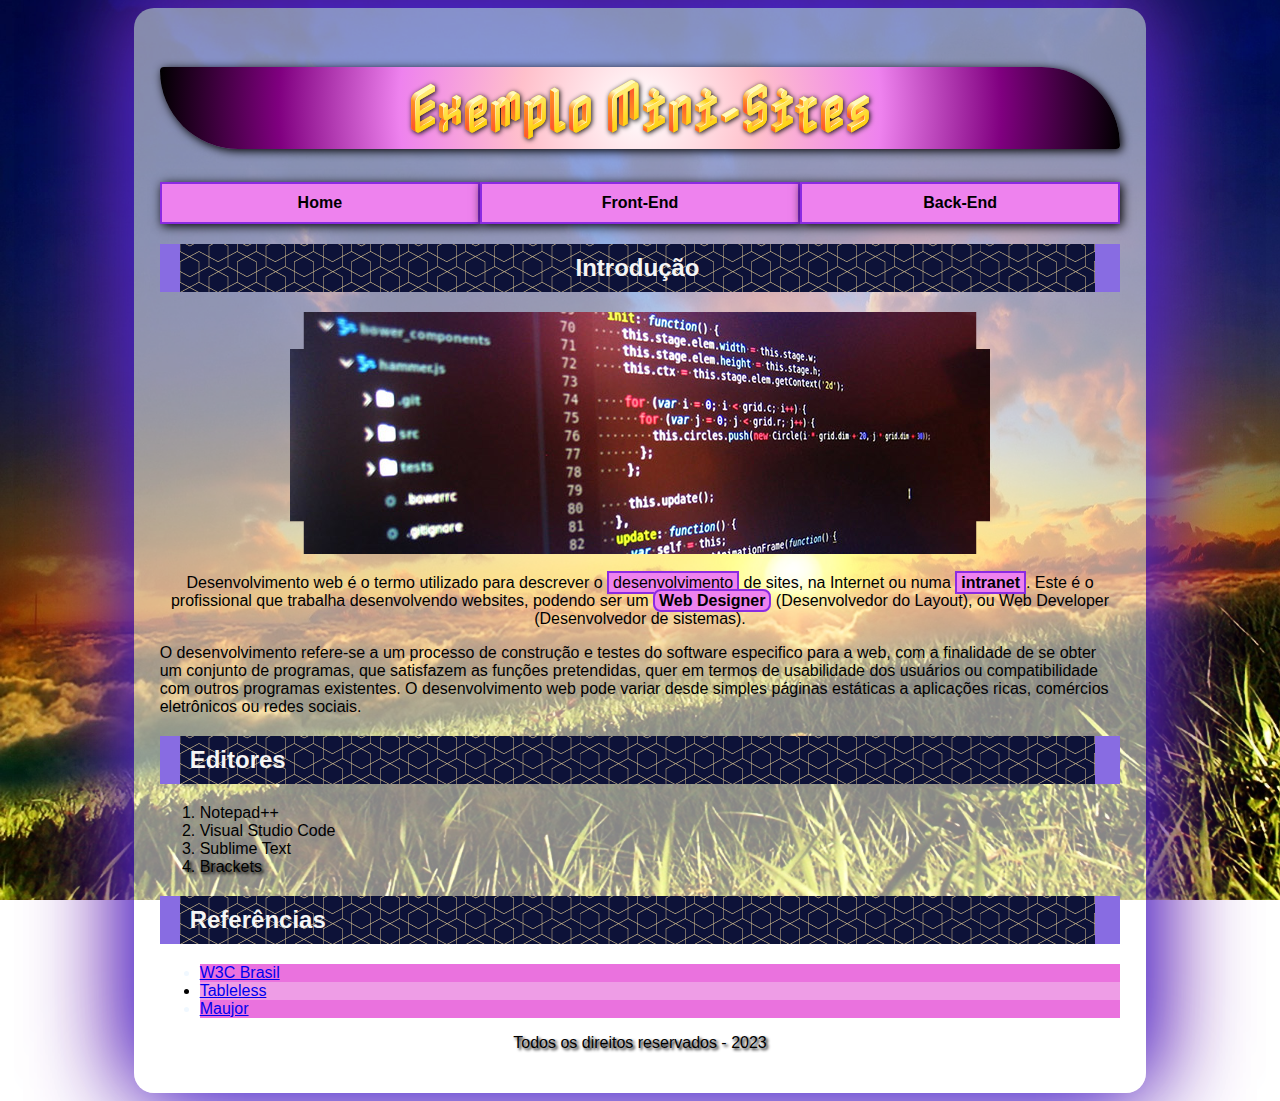
<file: index.html>
<!DOCTYPE html>
<html lang="pt-br">
<head>
<meta charset="UTF-8">
<meta name="viewport" content="width=device-width, initial-scale=1.0">
<title>Site Exemplo</title>
<link rel="stylesheet" href="css/roupinha.css">
</head>
<body>

<div id="acessorio">
	<h1>Exemplo Mini-Sites</h1>
    
    <nav><a href="index.html">Home</a><a href="front-end.html">Front-End</a><a href="back-end.html">Back-End</a></nav>


	<h2 class="centralizar">
        Introdução
    </h2>
    
    <p class="centralhome">
        <img src="imagens/destaque.jpg" alt="">
    </p>
    
    
	<p class="centralizar"> Desenvolvimento web é o termo utilizado para descrever o <span class="destaque"> desenvolvimento</span> de sites, na Internet ou numa 
    <b class="destaque">intranet</b>. Este é o profissional que trabalha desenvolvendo websites, podendo ser um 
    <b class="destaque borda-aredondada">Web Designer</b> (Desenvolvedor do Layout), ou Web Developer (Desenvolvedor de sistemas).
    </p>

	<p>
        O desenvolvimento refere-se a um processo de construção e testes do software especifico para a web, com a finalidade de se obter um conjunto de programas, que satisfazem as funções pretendidas, quer em termos de usabilidade dos usuários ou compatibilidade com outros programas existentes. O desenvolvimento web pode variar desde simples páginas estáticas a aplicações ricas, comércios eletrônicos ou redes sociais.
    </p>	
    
    <h2>Editores</h2>
    <ol >
        <li>Notepad++</li>
        <li>Visual Studio Code</li>
        <li>Sublime Text</li>
        <li class="sombra-texto">Brackets</li>
    </ol>

    <h2>Referências</h2>
    <ul>
        <li><a href="http://www.w3c.br" target="_blank">W3C Brasil</a></li>
        <li><a href="http://www.tableless.com.br" target="_blank">Tableless</a></li>
        <li><a href="http://www.maujor.com" target="_blank">Maujor</a></li>
    </ul>

    <p class="centralizar sombra-texto">
        Todos os direitos reservados - 2023
    </p>
</div>

</body>
</html>
</file>
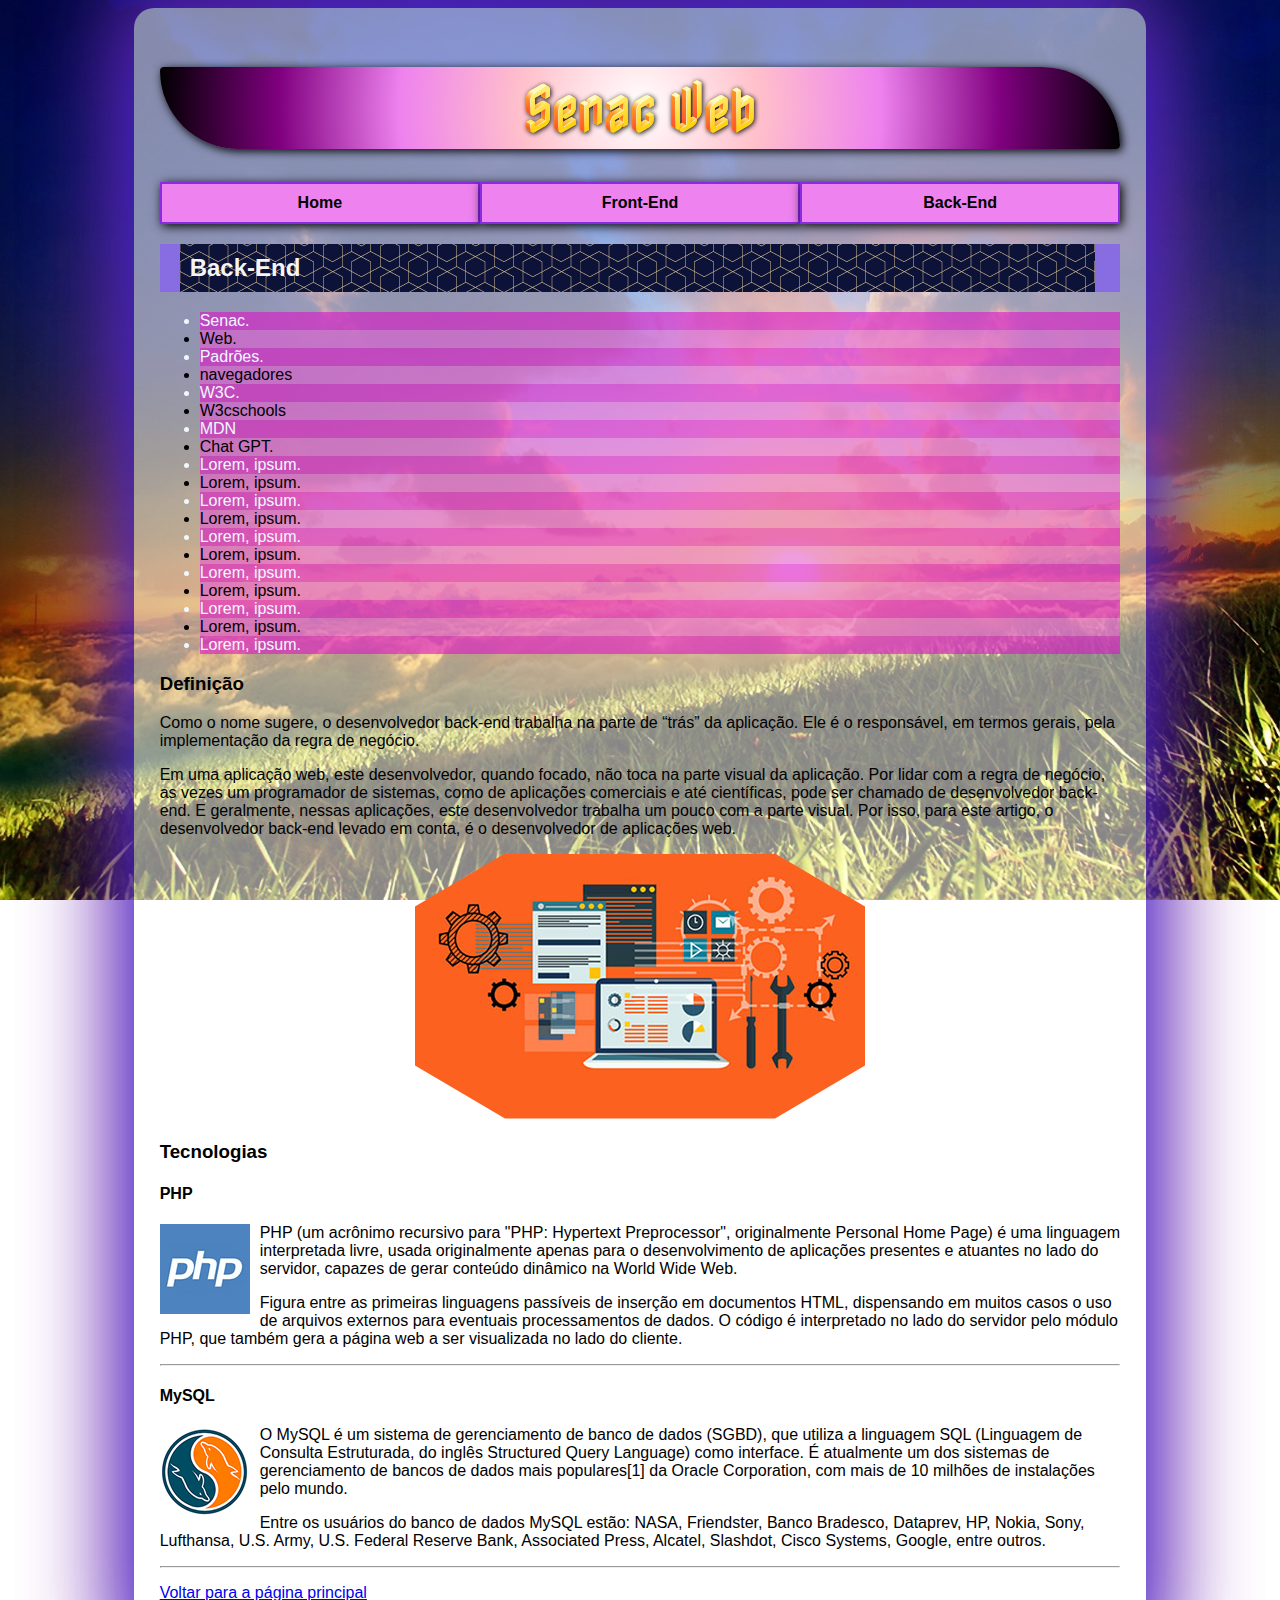
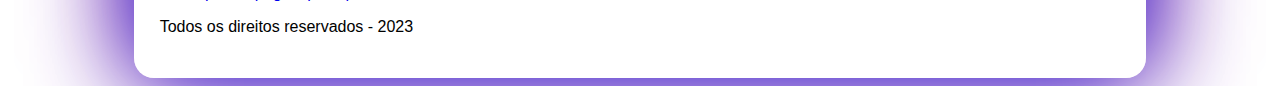
<file: back-end.html>
<!DOCTYPE html>
<html lang="pt-br">
<head>
<meta charset="UTF-8">
<meta name="viewport" content="width=device-width, initial-scale=1.0">
<title>Back-End | Site Exemplo</title>

<link rel="stylesheet" href="css/roupinha.css">

</head>
<body>

	<div id="acessorio">
        <h1>Senac Web</h1>
        <nav><a href="index.html">Home</a><a href="front-end.html">Front-End</a><a href="back-end.html">Back-End</a></nav>
        
            <h2>Back-End</h2>

            <ul>
                <li>Senac.</li>
                <li>Web.</li>
                <li>Padrões.</li>
                <li>navegadores</li>
                <li>W3C.</li>
                <li>W3cschools</li>
                <li>MDN</li>
                <li>Chat GPT.</li>
                <li>Lorem, ipsum.</li>
                <li>Lorem, ipsum.</li>
                <li>Lorem, ipsum.</li>
                <li>Lorem, ipsum.</li>
                <li>Lorem, ipsum.</li>
                <li>Lorem, ipsum.</li>
                <li>Lorem, ipsum.</li>
                <li>Lorem, ipsum.</li>
                <li>Lorem, ipsum.</li>
                <li>Lorem, ipsum.</li>
                <li>Lorem, ipsum.</li>
            </ul>
        
            <h3>Definição</h3>
            <p>Como o nome sugere, o desenvolvedor back-end trabalha na parte de “trás” da aplicação. Ele é o responsável, em termos gerais, pela implementação da regra de negócio.</p>
            <p>Em uma aplicação web, este desenvolvedor, quando focado, não toca na parte visual da aplicação. Por lidar com a regra de negócio, as vezes um programador de sistemas, como de aplicações comerciais e até científicas, pode ser chamado de desenvolvedor back-end. E geralmente, nessas aplicações, este desenvolvedor trabalha um pouco com a parte visual. Por isso, para este artigo, o desenvolvedor back-end levado em conta, é o desenvolvedor de aplicações web.</p>
        
            <div class="centralizar">
                <img src="imagens/back-end.jpg" alt="">
            </div>
        
            <h3>Tecnologias</h3>
        
            <h4>PHP</h4>
            <p>
                <img class="flutuar" src="imagens/logo-php.jpg" alt="">
                PHP (um acrônimo recursivo para "PHP: Hypertext Preprocessor", originalmente Personal Home Page) é uma linguagem interpretada livre, usada originalmente apenas para o desenvolvimento de aplicações presentes e atuantes no lado do servidor, capazes de gerar conteúdo dinâmico na World Wide Web.
        </p>
            <p>Figura entre as primeiras linguagens passíveis de inserção em documentos HTML, dispensando em muitos casos o uso de arquivos externos para eventuais processamentos de dados. O código é interpretado no lado do servidor pelo módulo PHP, que também gera a página web a ser visualizada no lado do cliente.</p>
        
            <hr>
        
            <h4>MySQL</h4>
            <p> 
                <img class="flutuar" src="imagens/logo-mysql.gif" alt="">
                O MySQL é um sistema de gerenciamento de banco de dados (SGBD), que utiliza a linguagem SQL (Linguagem de Consulta Estruturada, do inglês Structured Query Language) como interface. É atualmente um dos sistemas de gerenciamento de bancos de dados mais populares[1] da Oracle Corporation, com mais de 10 milhões de instalações pelo mundo.
            </p>
            <p>Entre os usuários do banco de dados MySQL estão: NASA, Friendster, Banco Bradesco, Dataprev, HP, Nokia, Sony, Lufthansa, U.S. Army, U.S. Federal Reserve Bank, Associated Press, Alcatel, Slashdot, Cisco Systems, Google, entre outros.</p>
        
            <hr>
            <p><a href="index.html">Voltar para a página principal</a></p>
        
        
            <p>
                Todos os direitos reservados - 2023
            </p>
    </div>


</body>
</html>
</file>
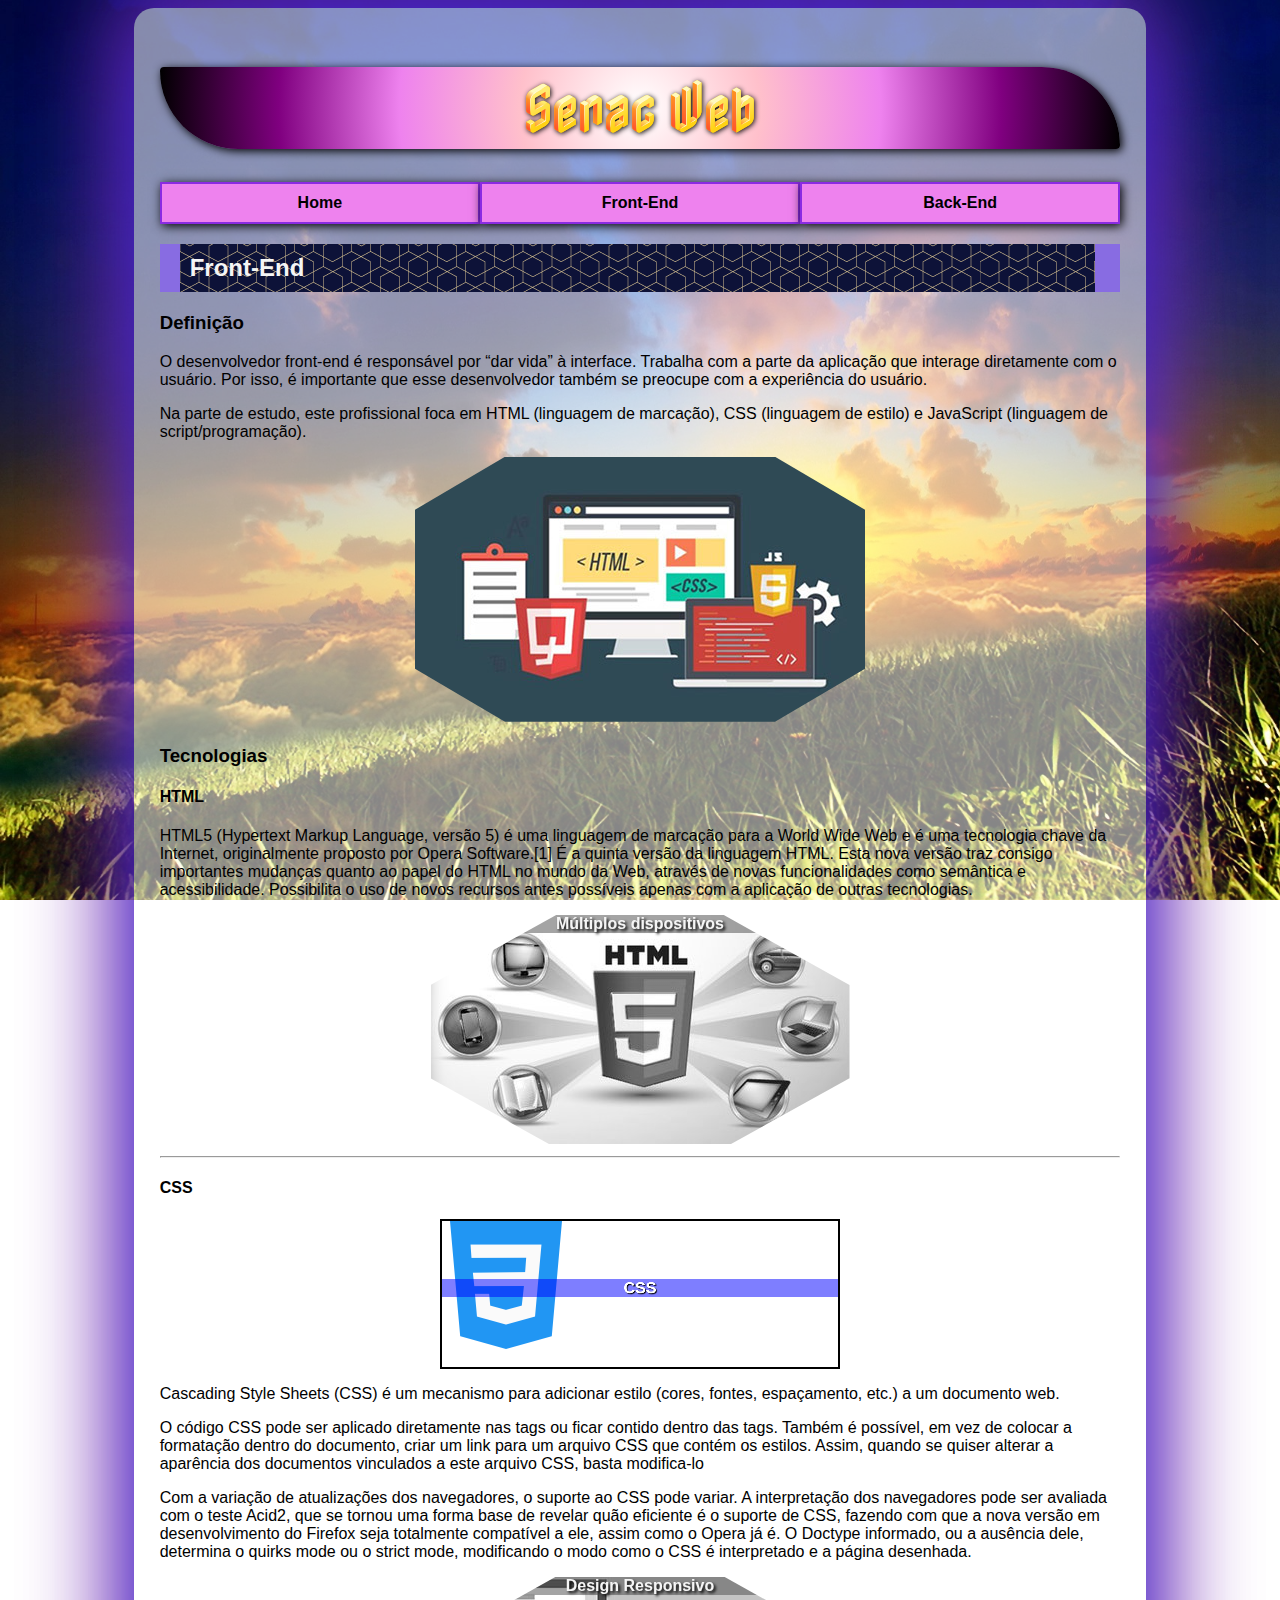
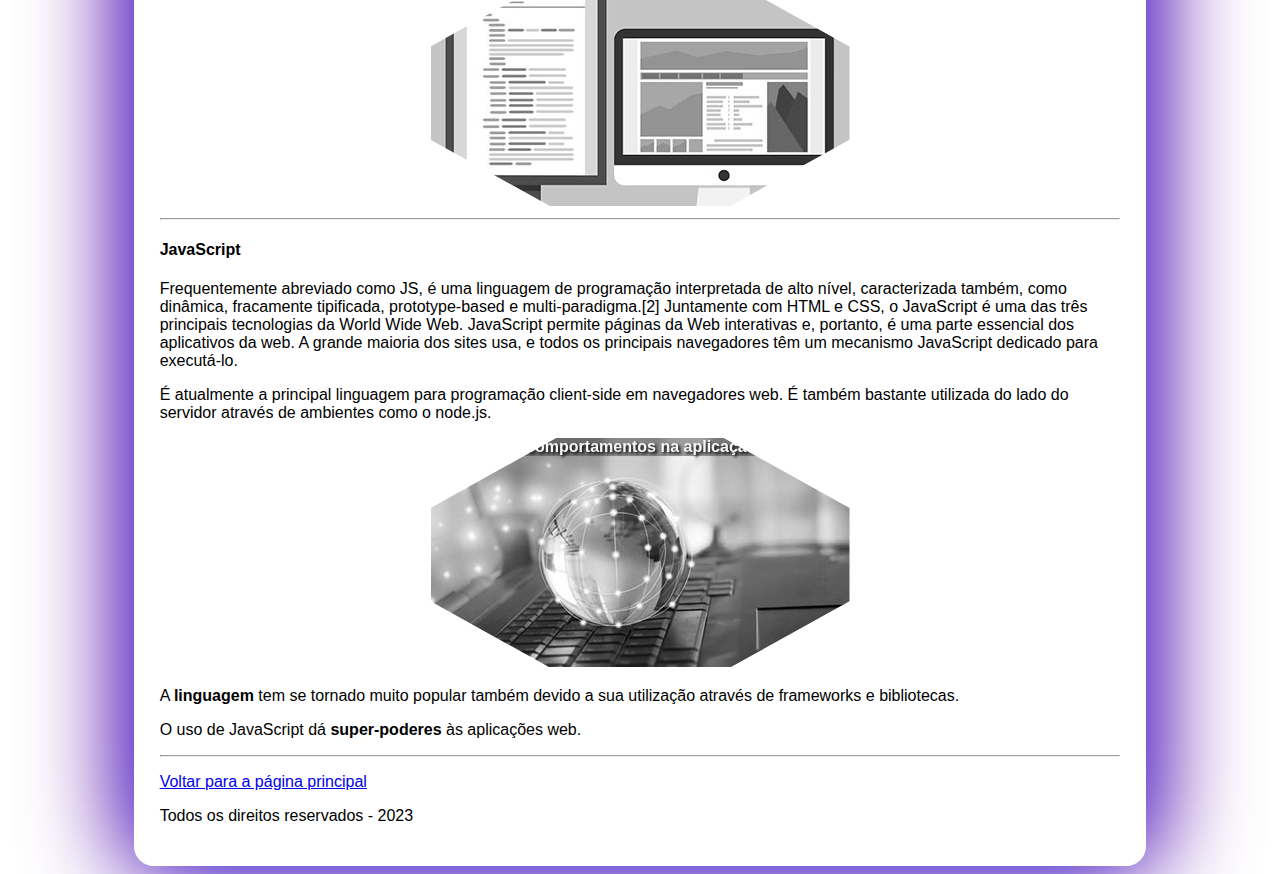
<file: front-end.html>
<!DOCTYPE html>
<html lang="pt-br">
<head>
<meta charset="UTF-8">
<meta name="viewport" content="width=device-width, initial-scale=1.0">
<title>Front End | Site Exemplo</title>

<link rel="stylesheet" href="css/roupinha.css">

</head>
<body>


	<div id="acessorio">
        <h1>Senac Web</h1>
             
            <nav><a href="index.html">Home</a><a href="front-end.html">Front-End</a><a href="back-end.html">Back-End</a> </nav>
        
        <h2>Front-End</h2>
        
            <h3>Definição</h3>
            <p>O desenvolvedor front-end é responsável por “dar vida” à interface. Trabalha com a parte da aplicação que interage diretamente com o usuário. Por isso, é importante que esse desenvolvedor também se preocupe com a experiência do usuário.</p>
            <p> Na parte de estudo, este profissional foca em HTML (linguagem de marcação), CSS (linguagem de estilo) e JavaScript (linguagem de script/programação).</p>
        
         
            <div class="centralizar">
                <img src="imagens/front-end.jpg" alt="">
            </div>
            
        
            <h3>Tecnologias</h3>
        
            <h4>HTML</h4>
            <p>HTML5 (Hypertext Markup Language, versão 5) é uma linguagem de marcação para a World Wide Web e é uma tecnologia chave da Internet, originalmente proposto por Opera Software.[1] É a quinta versão da linguagem HTML. Esta nova versão traz consigo importantes mudanças quanto ao papel do HTML no mundo da Web, através de novas funcionalidades como semântica e acessibilidade. Possibilita o uso de novos recursos antes possíveis apenas com a aplicação de outras tecnologias. </p>
        <figure>
                <img src="imagens/devices-html5.jpg" alt="">
            <figcaption>Múltiplos dispositivos</figcaption>
        </figure>
        
            <hr>
        
         <h4 class="subtitulo"> CSS</h4>

            <aside id="banner">
                <img src="imagens/css-3.png" alt="">
                <p>CSS</p>
            </aside>
        
            <p>Cascading Style Sheets (CSS) é um mecanismo para adicionar estilo (cores, fontes, espaçamento, etc.) a um documento web.</p>
        
            <p>O código CSS pode ser aplicado diretamente nas tags ou ficar contido dentro das tags. Também é possível, em vez de colocar a formatação dentro do documento, criar um link para um arquivo CSS que contém os estilos. Assim, quando se quiser alterar a aparência dos documentos vinculados a este arquivo CSS, basta modifica-lo</p>
            <p>Com a variação de atualizações dos navegadores, o suporte ao CSS pode variar. A interpretação dos navegadores pode ser avaliada com o teste Acid2, que se tornou uma forma base de revelar quão eficiente é o suporte de CSS, fazendo com que a nova versão em desenvolvimento do Firefox seja totalmente compatível a ele, assim como o Opera já é. O Doctype informado, ou a ausência dele, determina o quirks mode ou o strict mode, modificando o modo como o CSS é interpretado e a página desenhada.</p>
        <figure>
            <img src="imagens/css.jpg" alt="">
            <figcaption>Design Responsivo</figcaption>
        </figure>
            <hr>
        
            <h4>JavaScript</h4>
            <p>Frequentemente abreviado como JS, é uma linguagem de programação interpretada de alto nível, caracterizada também, como dinâmica, fracamente tipificada, prototype-based e multi-paradigma.[2] Juntamente com HTML e CSS, o JavaScript é uma das três principais tecnologias da World Wide Web. JavaScript permite páginas da Web interativas e, portanto, é uma parte essencial dos aplicativos da web. A grande maioria dos sites usa, e todos os principais navegadores têm um mecanismo JavaScript dedicado para executá-lo.</p>
            <p>É atualmente a principal linguagem para programação client-side em navegadores web. É também bastante utilizada do lado do servidor através de ambientes como o node.js.</p>
        <figure>
            <img src="imagens/web.jpg" alt="">
            <figcaption>Comportamentos na aplicação</figcaption>
        </figure>
            
            <p>A <b>linguagem</b> tem se tornado muito popular também devido a sua utilização através de frameworks e bibliotecas.
            </p>
            
            <p>O uso de JavaScript dá <b>super-poderes</b> às aplicações web.</p>
        
            <hr>
            <p><a href="index.html"> Voltar para a página principal</a></p>
            
            <p>
                Todos os direitos reservados - 2023
            </p>
    </div>

</body>
</html>
</file>
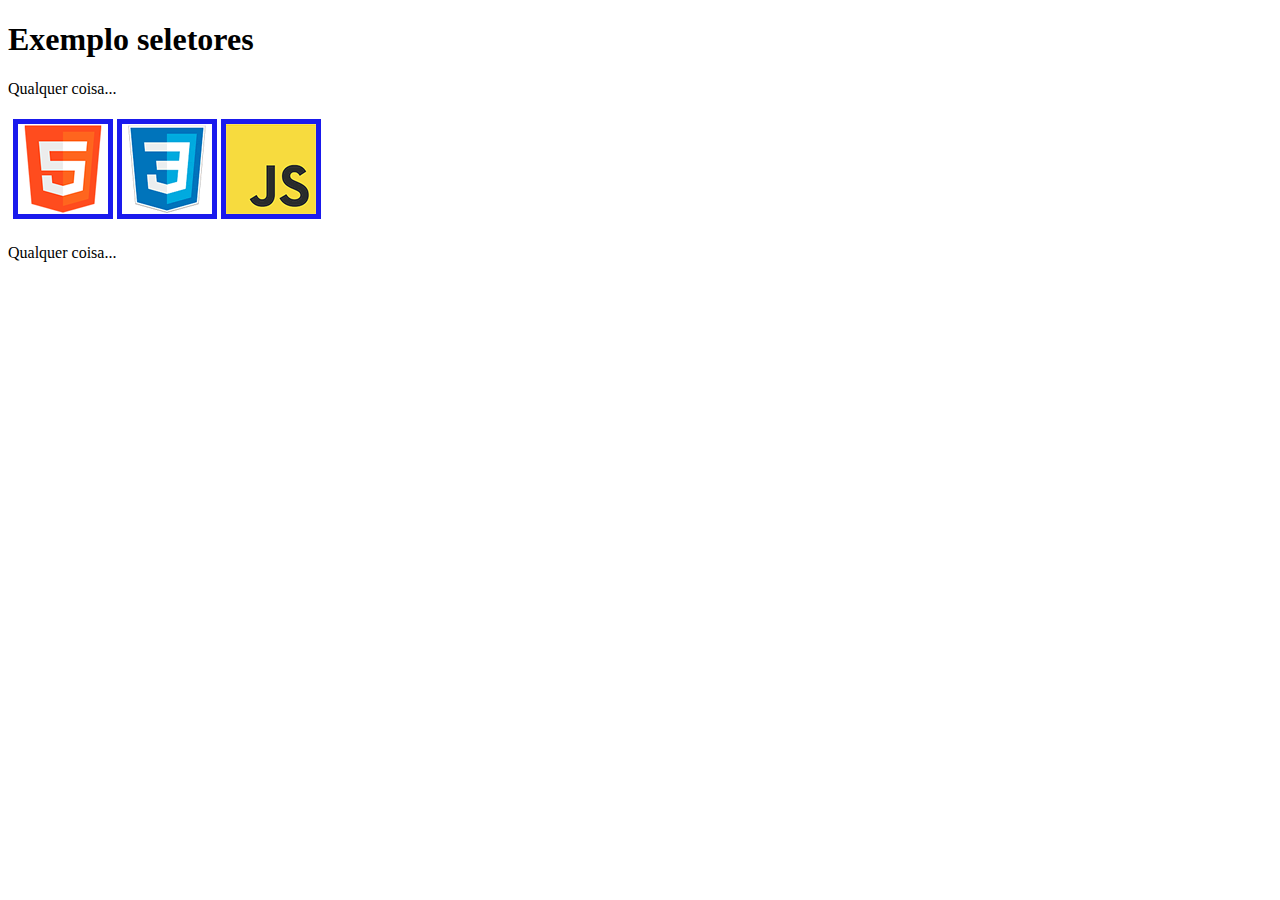
<file: teste.html>
<!DOCTYPE html>
<html lang="en">
<head>
    <meta charset="UTF-8">
    <meta http-equiv="X-UA-Compatible" content="IE=edge">
    <meta name="viewport" content="width=device-width, initial-scale=1.0">
    <title>teste img css</title>

  <style>

    .exemplo{
        border: solid 5px rgba(109, 109, 220, 0) ;
    }
    .exemplo img:hover{
        border: solid 5px rgb(255, 34, 22) ;
    }

    .exemplo img{
        border: solid 5px rgb(26, 26, 237) ;
    }



  </style>


</head>
<body>
    
    <h1>Exemplo seletores</h1>


    <p>
        Qualquer coisa...
    </p>
    <div class="exemplo">
        <img  src="imagens/logo-html5.png" alt="">
        <img  src="imagens/logo-css3.gif" alt="">
        <img  src="imagens/logo-javascript.gif" alt="">
    </div>

    <p>
        Qualquer coisa...
    </p>

</body>
</html>
</file>
<file: css/roupinha.css>
@import url('https://fonts.googleapis.com/css2?family=Nabla&display=swap');

/* seletor universal
alterando o box model
para todas as tags do html */
*{ box-sizing: border-box;}
/* regras css para o site de exemplo
o que fizer aqui ira formatar todas as paginas HTML conectadas com este arquivo */

body{
    background-image: url(../imagens/tarde.jpg);
    background-size: cover;
    background-attachment: fixed;
    font-family: 'Segoe UI', Tahoma, Geneva, Verdana, sans-serif;
} 

#acessorio{
    background-color: rgba(255, 255, 255, 0.525);
    width: 80%;  /* Largura */
    margin: auto;
    padding: 2%;
    border-radius: 20px;
    box-shadow: #101ff0 0 0 100px, rgb(216, 50, 105) 0 -10px 100px;
    max-width: 1100px;
    min-width: 600px;
} 

img{
    /* tornando as imagens flexiveis/responsivas */
    max-width: 100%;
}

h1{
    /* obs: no caso de gradiente diagonal usa-se um valor numérico e a medida em graus(deg representa graus) */
    background: 
        radial-gradient( 
            circle ,rgb(255, 255, 255), pink ,  violet, purple, rgb(0, 0, 0)); 
    /* background: radial-gradient(ellipse at center, rgba(252,236,252,1) 0%,rgba(251,166,225,1) 50%,rgba(253,137,215,1) 51%,rgba(255,124,216,1) 100%); */
    color:rgb(242, 238, 238);
    text-align: center;
    text-shadow: rgb(19, 16, 16) 1px 1px 5px;
    font-family: 'nabla', cursive, Arial, Helvetica, sans-serif ;
    font-size: 50px;

    border-top-left-radius: 5px;
    border-top-right-radius: 100px;
    border-bottom-left-radius: 100px;
    border-bottom-right-radius: 5px;
    box-shadow: black 2px 2px 10px;
}

h2{
    background-image: url(../imagens/oriental-tiles.png);
    color: whitesmoke;
    padding: 10px;
    /* border-left-width: 15px;
    border-left-color: rgb(136, 108, 226) ;
    border-left-style:solid ; */
    border-left: 20px rgb(136, 108, 226) solid;

    border-right-width: 25px;
    border-right-color: rgb(136, 108, 226) ;
    border-right-style:solid ;
}  

/* seletor classe sempre começa com . */

.centralizar{    text-align: center;}
.centralhome{    
    text-align: center;
    clip-path: polygon(0% 15%, 15% 15%, 15% 0%, 85% 0%, 85% 15%, 100% 15%, 100% 85%, 85% 85%, 85% 100%, 15% 100%, 15% 85%, 0% 85%);
} 

   

.sombra-texto{ text-shadow: black 2px 2px 3px;}
   
.borda-aredondada{ border-radius: 8px;}

.destaque{
    background-color: violet;
    padding: 1px 4px;
    border: solid 2px blueviolet;
}

/*  bootstrap um site otimo para front-end */

/* regras para o menu e seus links */

nav{ text-align: center;}
/* regra inicial */
/* seletor DESCENDENTE */

nav a{
    color: rgb(0, 0, 0);
   background-color: violet;
   text-decoration: none;
   font-weight: bold;
   padding: 10px;
   display: inline-block;
   width: 33.33%;
   border: solid blueviolet 2px;
   box-shadow: black 2px 2px 10px;
   transition: 0.5s;
}  
   

/* regra de acionamento do link
seletor DESCENDENTE+PSEUDO-CLASSE */

nav a:hover, nav a:focus{
    background-color:blueviolet;
    color:rgb(255, 248, 248);
    box-shadow: black 2px 2px 10px inset;
    border: solid violet 2px;
    transform: translateY(-10px);
    transition: all 0.3s linear;
}

figure{
    margin: 0 auto;
    text-align: center;
    
    
    position: relative;

    max-width:  419px;
}

figcaption{
    font-weight: bold;
    background-color: rgba(255, 20, 145, 0.516);
    width: 100%;
    /* tornando o elemento 
    livre para o posicionamento */
    position: absolute;
    text-shadow: black 2px 2px 3px;
    color: rgb(246, 245, 246);
    
    /* coordenadas */
    right: 0;
    top: 0;
    /* 
    left: 60px;
    bottom: 0;    
    */
}


 figure {
    filter: grayscale(100%);
    transition: 0.5s;
    cursor: pointer;
    clip-path: polygon(30% 0%, 70% 0%, 100% 30%, 100% 70%, 70% 100%, 30% 100%, 0% 70%, 0% 30%);
} 

 figure:hover {
    filter:  none;
    box-shadow: rgb(5, 5, 5) 2px 2px 10px;
    transform: scale(1.5);
    clip-path: none;
} 

/* https://css-tricks.com/almanac/properties/f/filter/ */


.centralizar img{
    clip-path: polygon(20% 0%, 80% 0%, 100% 20%, 100% 80%, 80% 100%, 20% 100%, 0% 80%, 0% 20%);
}


img{
    max-width: 100%;
     /* border: solid 5px rgb(195, 112, 216);
    box-shadow: rgb(7, 7, 7) 2px 2px 3px;  */
}

ul{
    font-family: Impact, Haettenschweiler, 'Arial Narrow Bold', sans-serif;
}

ul li{
    color: rgb(201, 83, 146);
}

ul li:first-child{
    background-color: rgb(220, 20, 200);
    color: aliceblue;
}
/* ul li:last-child{
    background-color: rgb(220, 20, 200);
    color: aliceblue; 
}*/
ul li:nth-child(4){
    
    color: aliceblue;
}
 ul li:nth-child(odd){
    background-color: rgba(220, 20, 200, 0.601);
    color: aliceblue;
}    
ul li:nth-child(even){
    background-color: rgba(227, 89, 213, 0.591);
    color: rgb(0, 0, 0);
}     
/* ul li:nth-child( 2n){
    background-color: rgba(227, 89, 213, 0.591);
} */

/* pseudo classes
:hover= so mouse
:focus= teclado, dedo etc
:nth-child()= variavel
(odd)= impar linhas
(even)=par linhas
(numero+n)= acada quantida de linha vai usar esse elemento nesse caso à possibilidades de ter expressões numéricas
:first-child= primeiro elemento
:last-child= Ultimo elemento

*/



.flutuar{
    float: left;
    margin-right: 10px;
}
/* etapas
1: regra de animação*/

@keyframes animacores{
    /* de: como inicia */
    from{ color: rgb(255, 192, 203);
    background-color: rgba(137, 43, 226, 0.559);}
    /* para: como termina*/
    to{ color: rgb(137, 43, 226);
    background-color: rgba(255, 192, 203, 0.561);}
}


/*2: aplicar a animação em alguns elementos */

.subtitulo , h3{
    animation-name: animacores;
    animation-duration: 3s;
    animation-iteration-count: infinite;
    animation-direction: alternate;
}

#banner{
    width: 400px;
    margin: auto;
    border: solid 2px black; 
    overflow: hidden;
    height: 150px ;
}

@keyframes animabanner{
    from{ 
        transform: 
            translateX(-128px);}

    to{ 
        transform: 
            translateX(450px) 
            rotate(360deg);}

}

#banner img{
  animation-name: animabanner;
  animation-duration: 3s;
  animation-iteration-count: infinite;
  animation-timing-function: ease-in;
  animation-direction: alternate;
  position: relative;
}

@keyframes animacss{
    from{
        transform: scale(3.5) ;
    }

    to{
        transform: scale(2);
        background-color: rgba(165, 42, 42, 0.505);
    }
}

aside p{
    will-change: transform;
    
    background-color: rgba(0, 0, 255, 0.507);
    /* animation-name: animacss;
    animation-duration: 1s;    
    animation-iteration-count: infinite;
    animation-direction: alternate;
    animation-timing-function: linear; */
    animation: animacss 1s infinite alternate linear;
    text-align: center;
    font-weight: bold;
    color: white;
    text-shadow: 1px 1px 1px black;
    position: relative;
    bottom: 90px;
    width: 100%;
}
</file>
